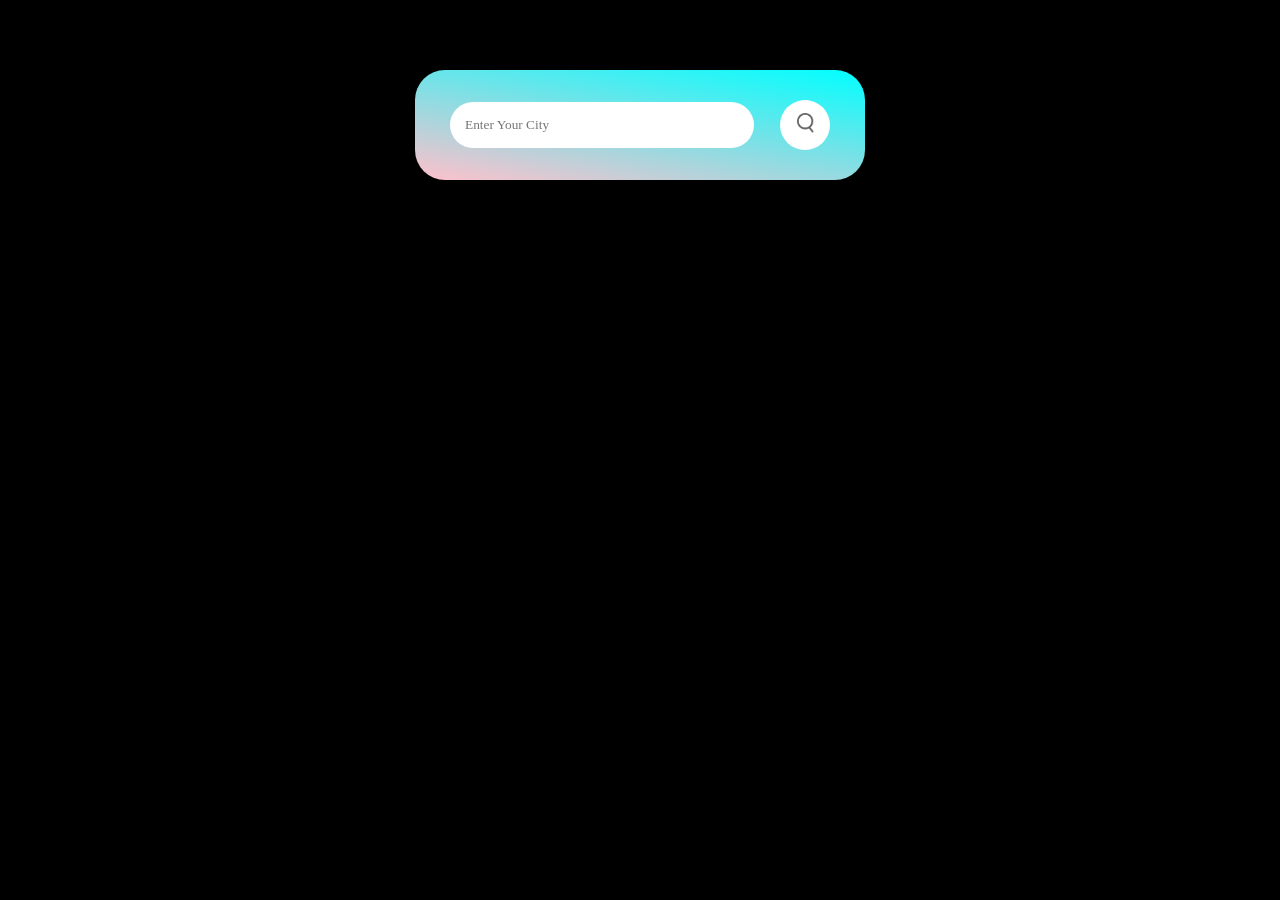
<file: index.html>
<!DOCTYPE html>
<html lang="en">
<head>
    <meta charset="UTF-8">
    <meta name="viewport" content="width=device-width, initial-scale=1.0">
    <title>Document</title>
    <link rel="stylesheet" href="weather.css">
</head>
<body>
    <div class="card">
        <div class="search">
            <input type="text" placeholder="Enter Your City">
            <button><img src="images/search.png" alt=""></button>
        </div>
        <div class="error">
            <p>Invalid City Name</p>
        </div>
        <div class="weather">
            <img src="images/rain.png" alt="" class="weather-icon">
            <h1 class="temp">22°C</h1>
            <h2 class="city">india</h2>
            <div class="details">
                <div class="col">
                    <img src="images/humidity.png" alt="">
                    <div>
                        <p class="humidity">50%</p>
                        <p>Humidity</p>
                    </div>
                </div>
                <div class="col">
                    <img src="images/wind.png" alt="">
                    <div>
                        <p class="wind">22 Km/h</p>
                        <p>Wind Speed</p>
                    </div>
                </div>
               
            </div>
        </div>
    </div>


    <script src="weather.js"></script>
</body>
</html>
</file>
<file: weather.css>
*{
    margin: 0%;
    padding: 0%;
    font-family: 'poppins,sans-serif';
    box-sizing: border-box;
}
body{
    background-color: black;
    overflow: hidden;
}
.card{
    background: linear-gradient(10deg,pink,aqua);
    width: 90%;
    max-width: 450px;
    margin: 70px auto;
    text-align: center;
    border-radius: 30px;
    padding: 30px 35px;
}
.search{
    display: flex;
    align-items: center;
    justify-content: space-between;

}
.search input{
    padding: 15px;
    border: transparent;
    border-radius: 40px;
    width: 80%;
}
.search button{
    background-color: white;
    border: transparent;
    width: 50px;
    height: 50px;
    cursor: pointer;
    border-radius: 50%;
}
.search button img{
    width: 17px;
}
.weather-icon{
   
width: 150px;
}
.weather h1{
    font-size: 80px;
    font-weight: 400;

}
.weather h2{
    font-size: 35px;
    font-weight: 200;
}
.details{
    display: flex;
    align-items: center;
    justify-content: space-between;
    margin-top: 20px;
}
.col{
    display: flex;
    align-items: center;
    justify-content: space-between;
}
.col img{
width: 50px;

}
.col p{
    font-size: 16px;
    font-weight: 400;
    margin-left: 10px;
}
.col .humidity{
    font-size: 30px;
    margin-top: -10px;
}
.col .wind{
    font-size: 30px;
    margin-top: -10px;
}
.weather{
    display: none;
}
.error{
    text-align: left;
    margin-left: 10px;
    font-size: 13px;
    margin-top: 10px;
    display: none;
}
</file>
